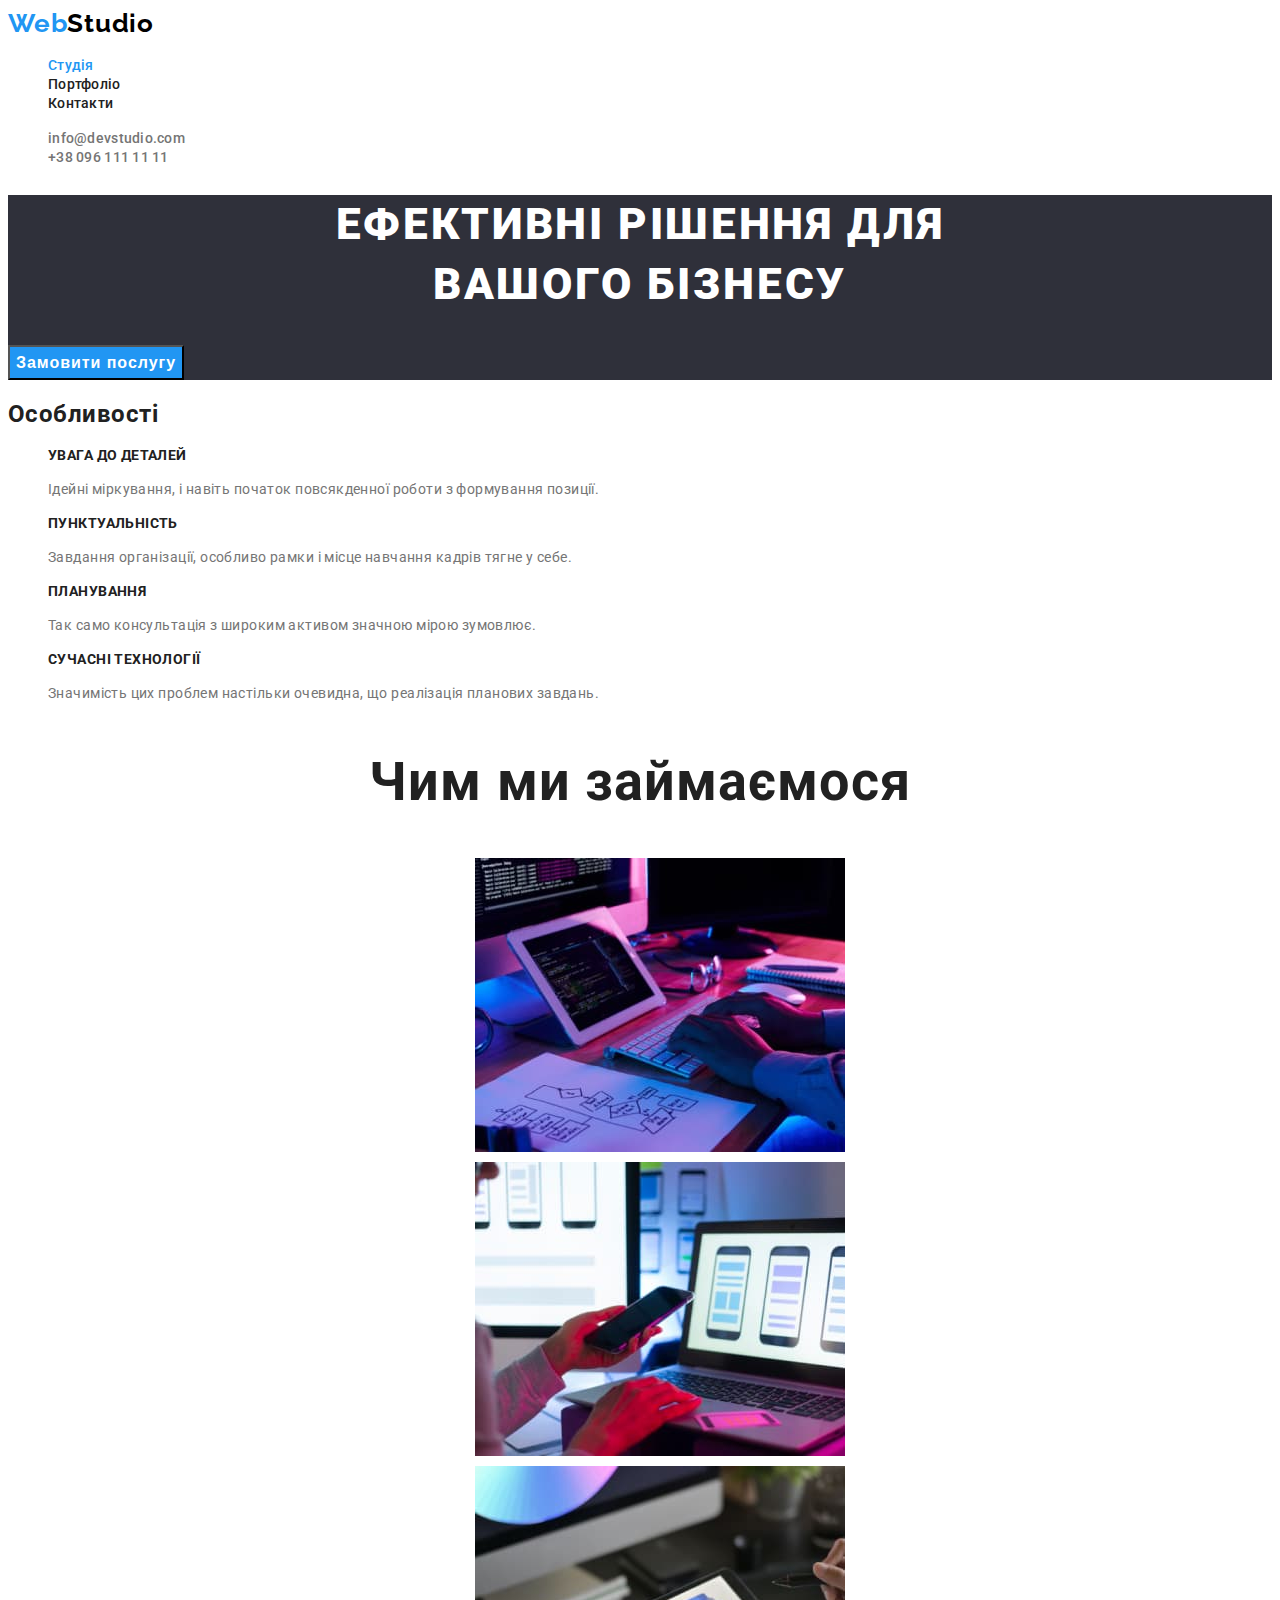
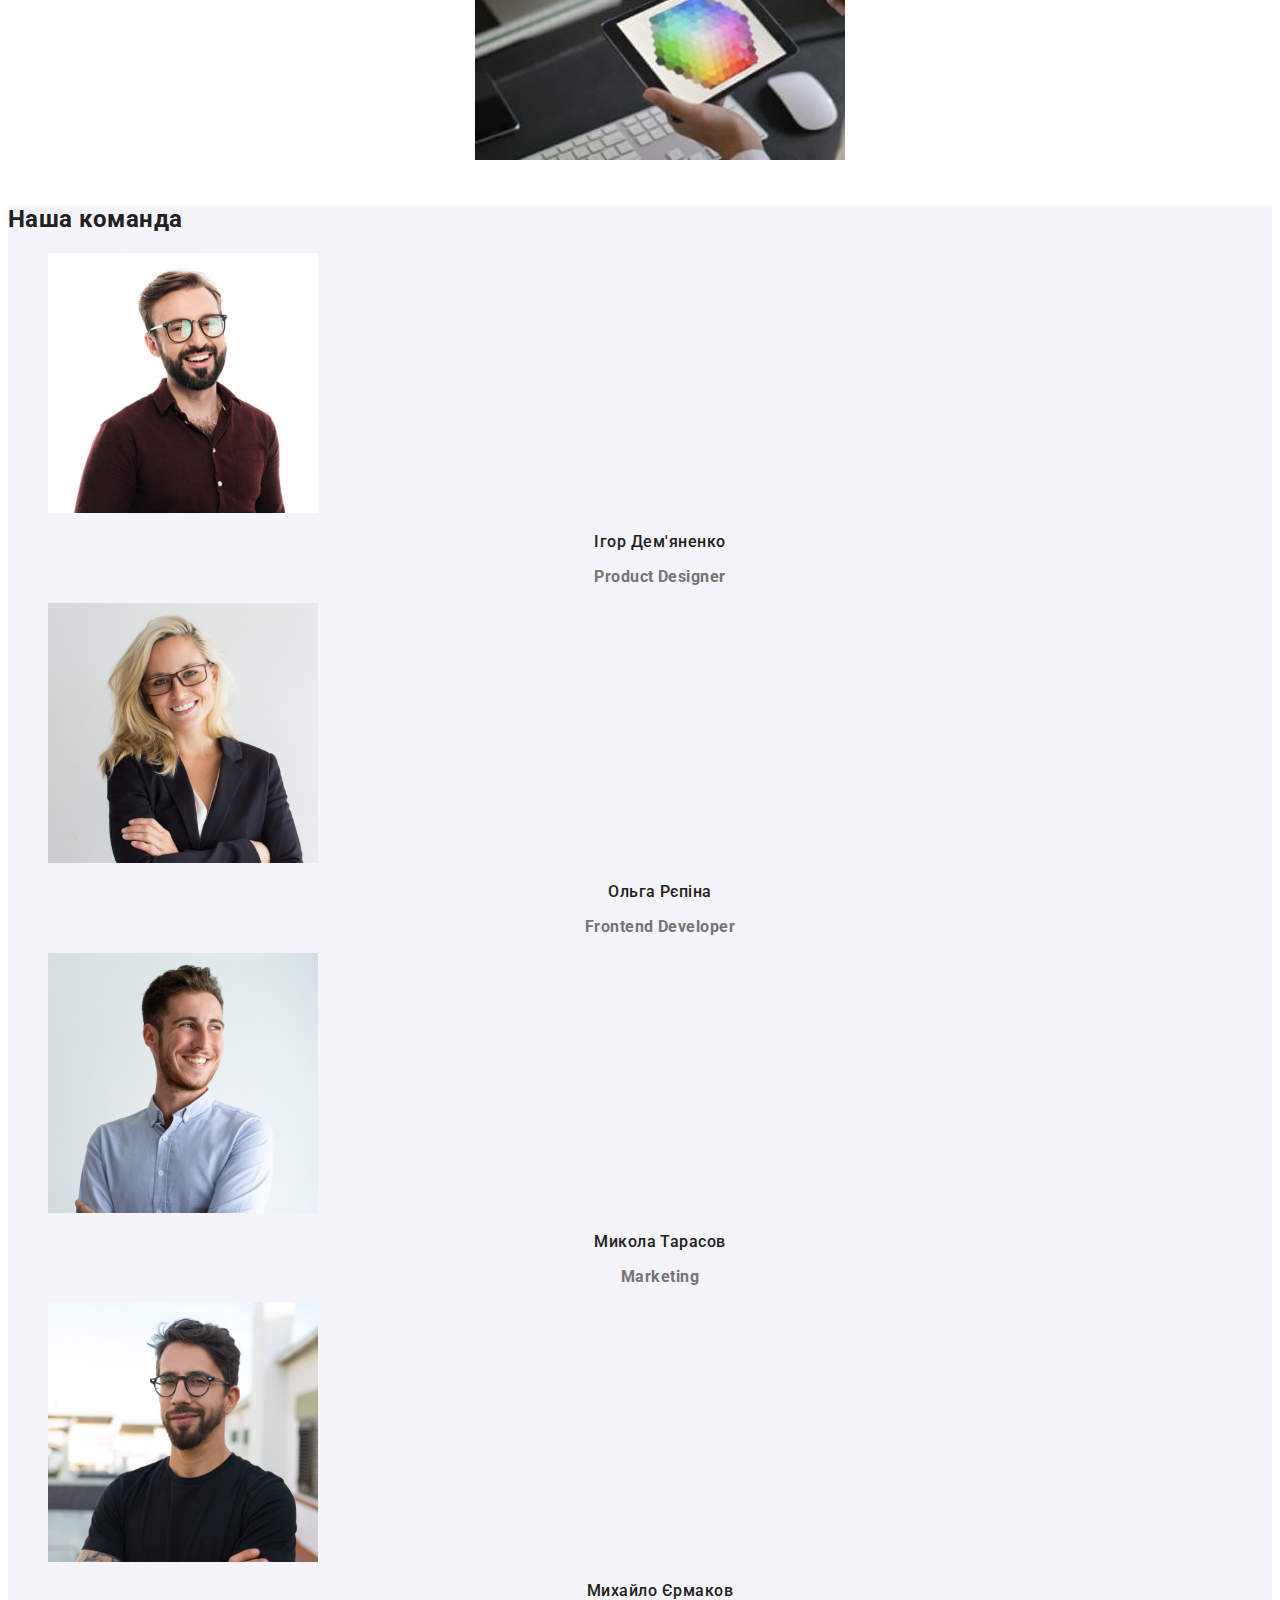
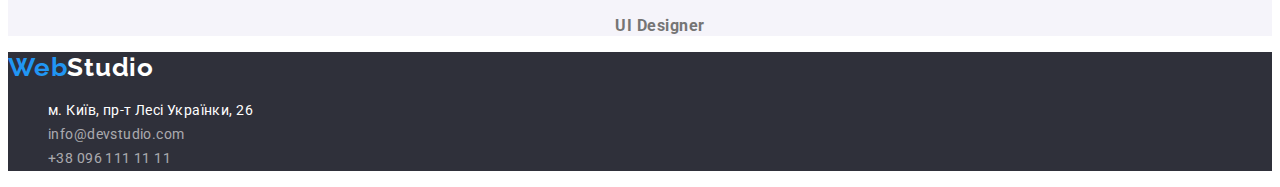
<file: index.html>
<!DOCTYPE html>
<html lang="uk">
  <head>
    <meta charset="UTF-8" />
    <meta http-equiv="X-UA-Compatible" content="IE=edge" />
    <meta name="viewport" content="width=device-width, initial-scale=1.0" />
    <title>Document</title>
    <link rel="preconnect" href="https://fonts.googleapis.com" />
    <link rel="preconnect" href="https://fonts.gstatic.com" crossorigin />
    <link
      href="https://fonts.googleapis.com/css2?family=Raleway:wght@700&family=Roboto:wght@400;500;700;900&display=swap"
      rel="stylesheet"
    />
    <link rel="stylesheet" href="./css/common.css" />
    <link rel="stylesheet" href="./css/main.css" />
  </head>
  <body>
    <header>
      <nav>
        <a href="index.html" class="logo"><span class="accentlogo">Web</span>Studio</a>
        <ul class="site-nav">
          <li><a href="index.html" class="link current">Студія</a></li>
          <li><a href="portfolio.html" class="link">Портфоліо</a></li>
          <li><a href="">Контакти</a></li>
        </ul>
      </nav>

      <ul class="contacts">
        <li><a href="mailto:info@devstudio.com">info@devstudio.com</a></li>
        <li><a href="tel:+390961111111">+38 096 111 11 11</a></li>
      </ul>
    </header>
    <main>
      <section class="hero">
        <h1 class="hero-title">
          Ефективні рішення для <br />
          вашого бізнесу
        </h1>
        <button type="button" class="btn-primary">Замовити послугу</button>
      </section>
      <section>
        <h2>Особливості</h2>
        <ul class="peculiarities">
          <li>
            <h3 class="peculiarities-title">УВАГА ДО ДЕТАЛЕЙ</h3>
            <p class="peculiarities-text">
              Ідейні міркування, і навіть початок повсякденної роботи з формування позиції.
            </p>
          </li>
          <li>
            <h3 class="peculiarities-title">ПУНКТУАЛЬНІСТЬ</h3>
            <p class="peculiarities-text">
              Завдання організації, особливо рамки і місце навчання кадрів тягне у себе.
            </p>
          </li>
          <li>
            <h3 class="peculiarities-title">ПЛАНУВАННЯ</h3>
            <p class="peculiarities-text">
              Так само консультація з широким активом значною мірою зумовлює.
            </p>
          </li>
          <li>
            <h3 class="peculiarities-title">СУЧАСНІ ТЕХНОЛОГІЇ</h3>
            <p class="peculiarities-text">
              Значимість цих проблем настільки очевидна, що реалізація планових завдань.
            </p>
          </li>
        </ul>
      </section>
      <section class="our-work">
        <h2>Чим ми займаємося</h2>
        <ul>
          <li>
            <img src="./images/one.jpg" alt="робота на калвіатурі з планшетом" width="370" />
          </li>
          <li>
            <img src="./images/two.jpg" alt="ноутбук та мобільний телефон у руці" width="370" />
          </li>
          <li>
            <img src="./images/three.jpg" alt="планшет з кольоровою палітрою" width="370" />
          </li>
        </ul>
      </section>
      <section class="our-team">
        <h2>Наша команда</h2>
        <ul>
          <li>
            <img src="./images/ihor.jpg" alt="ігор" width="270" />
            <h3 class="our-team-title">Ігор Дем'яненко</h3>
            <p class="our-team-text">Product Designer</p>
          </li>
          <li>
            <img src="./images/olga.jpg" alt="ольга" width="270" />
            <h3 class="our-team-title">Ольга Рєпіна</h3>
            <p class="our-team-text">Frontend Developer</p>
          </li>
          <li>
            <img src="./images/michael.jpg" alt="микола" width="270" />
            <h3 class="our-team-title">Микола Тарасов</h3>
            <p class="our-team-text">Marketing</p>
          </li>
          <li>
            <img src="./images/michaelo.jpg" alt="михайло" width="270" />
            <h3 class="our-team-title">Михайло Єрмаков</h3>
            <p class="our-team-text">UI Designer</p>
          </li>
        </ul>
      </section>
    </main>
    <footer class="footer">
      <a href="index.html" class="logo"><span class="accentlogo">Web</span>Studio</a>
      <address>
        <ul>
          <li>
            <a
              href="https://goo.gl/maps/RYjKqLjYyLRPvNdB7"
              target="_blank"
              rel="noopener noreferrer"
              class="address-link"
              >м. Київ, пр-т Лесі Українки, 26</a
            >
          </li>
          <li>
            <a href="mailto:info@devstudio.com" class="footer-contacts">info@devstudio.com</a>
          </li>
          <li>
            <a href="tel:+380961111111" class="footer-contacts">+38 096 111 11 11</a>
          </li>
        </ul>
      </address>
    </footer>
  </body>
</html>
</file>
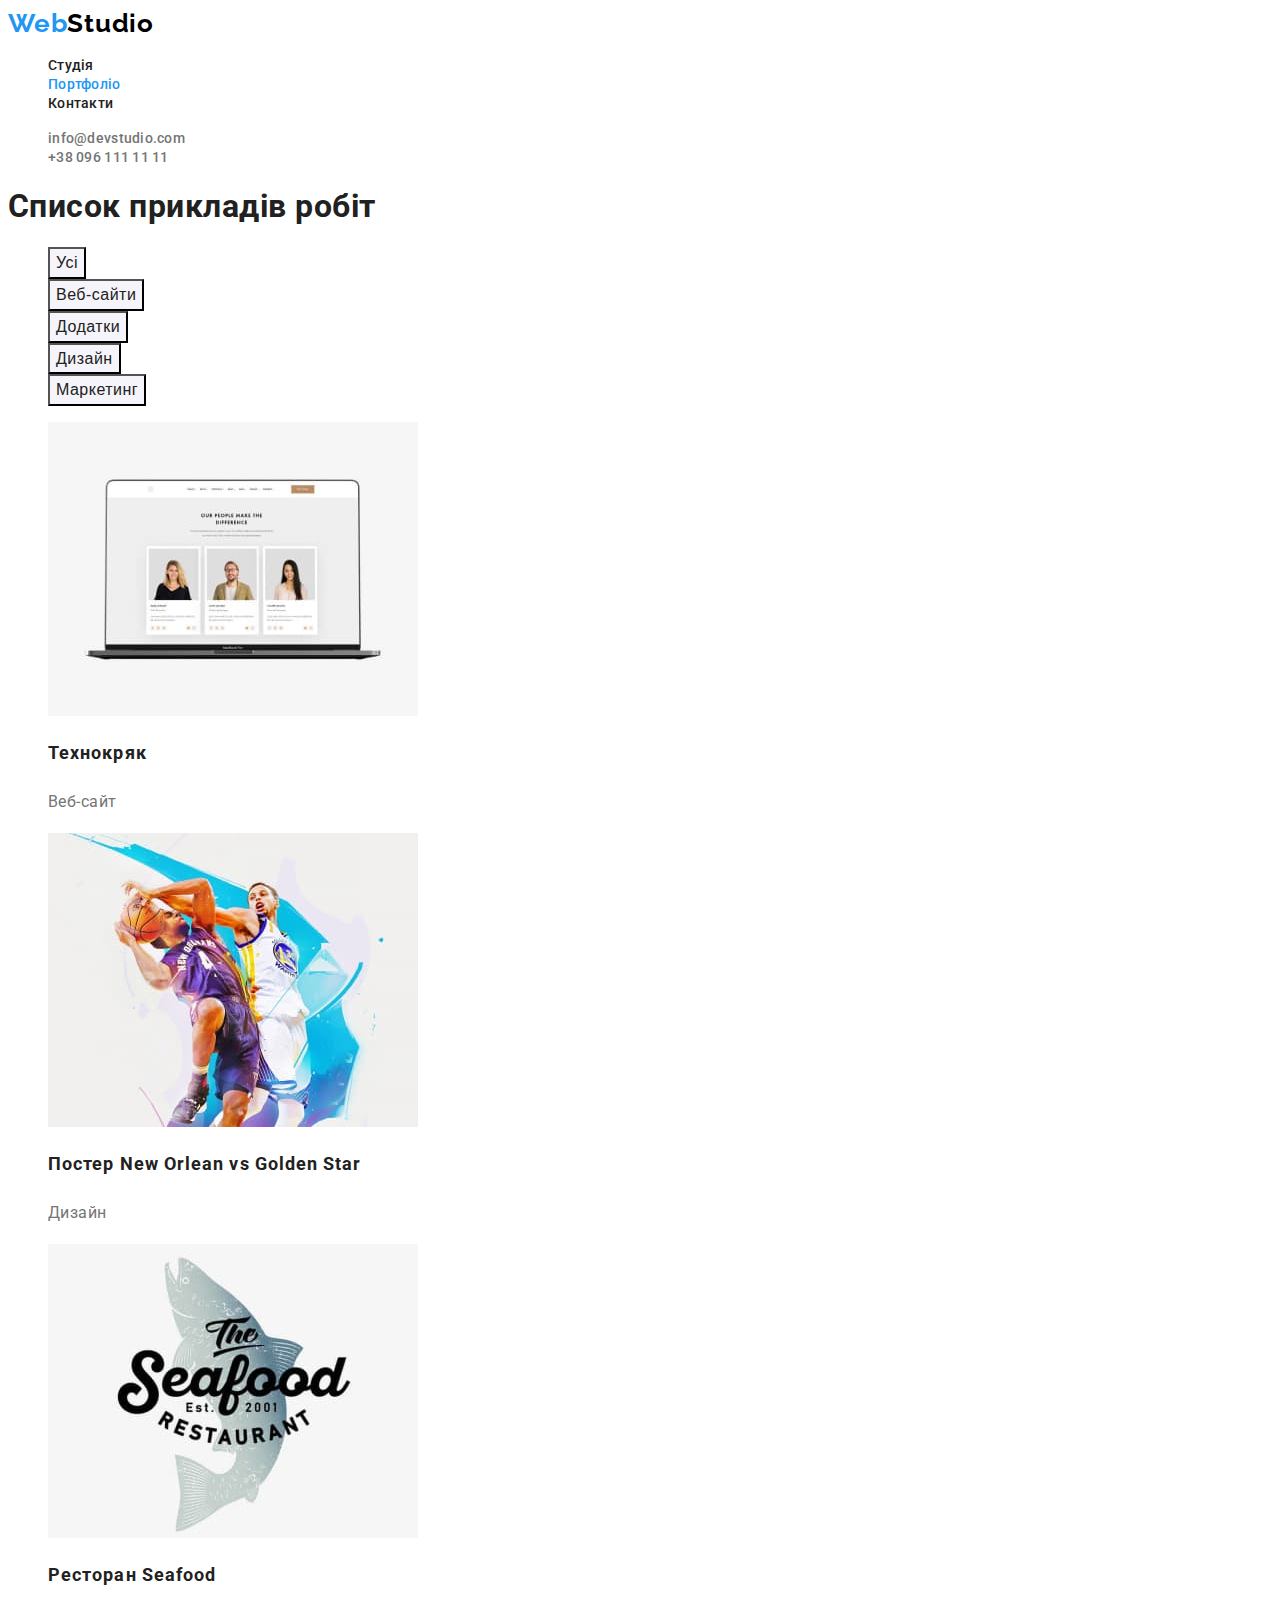
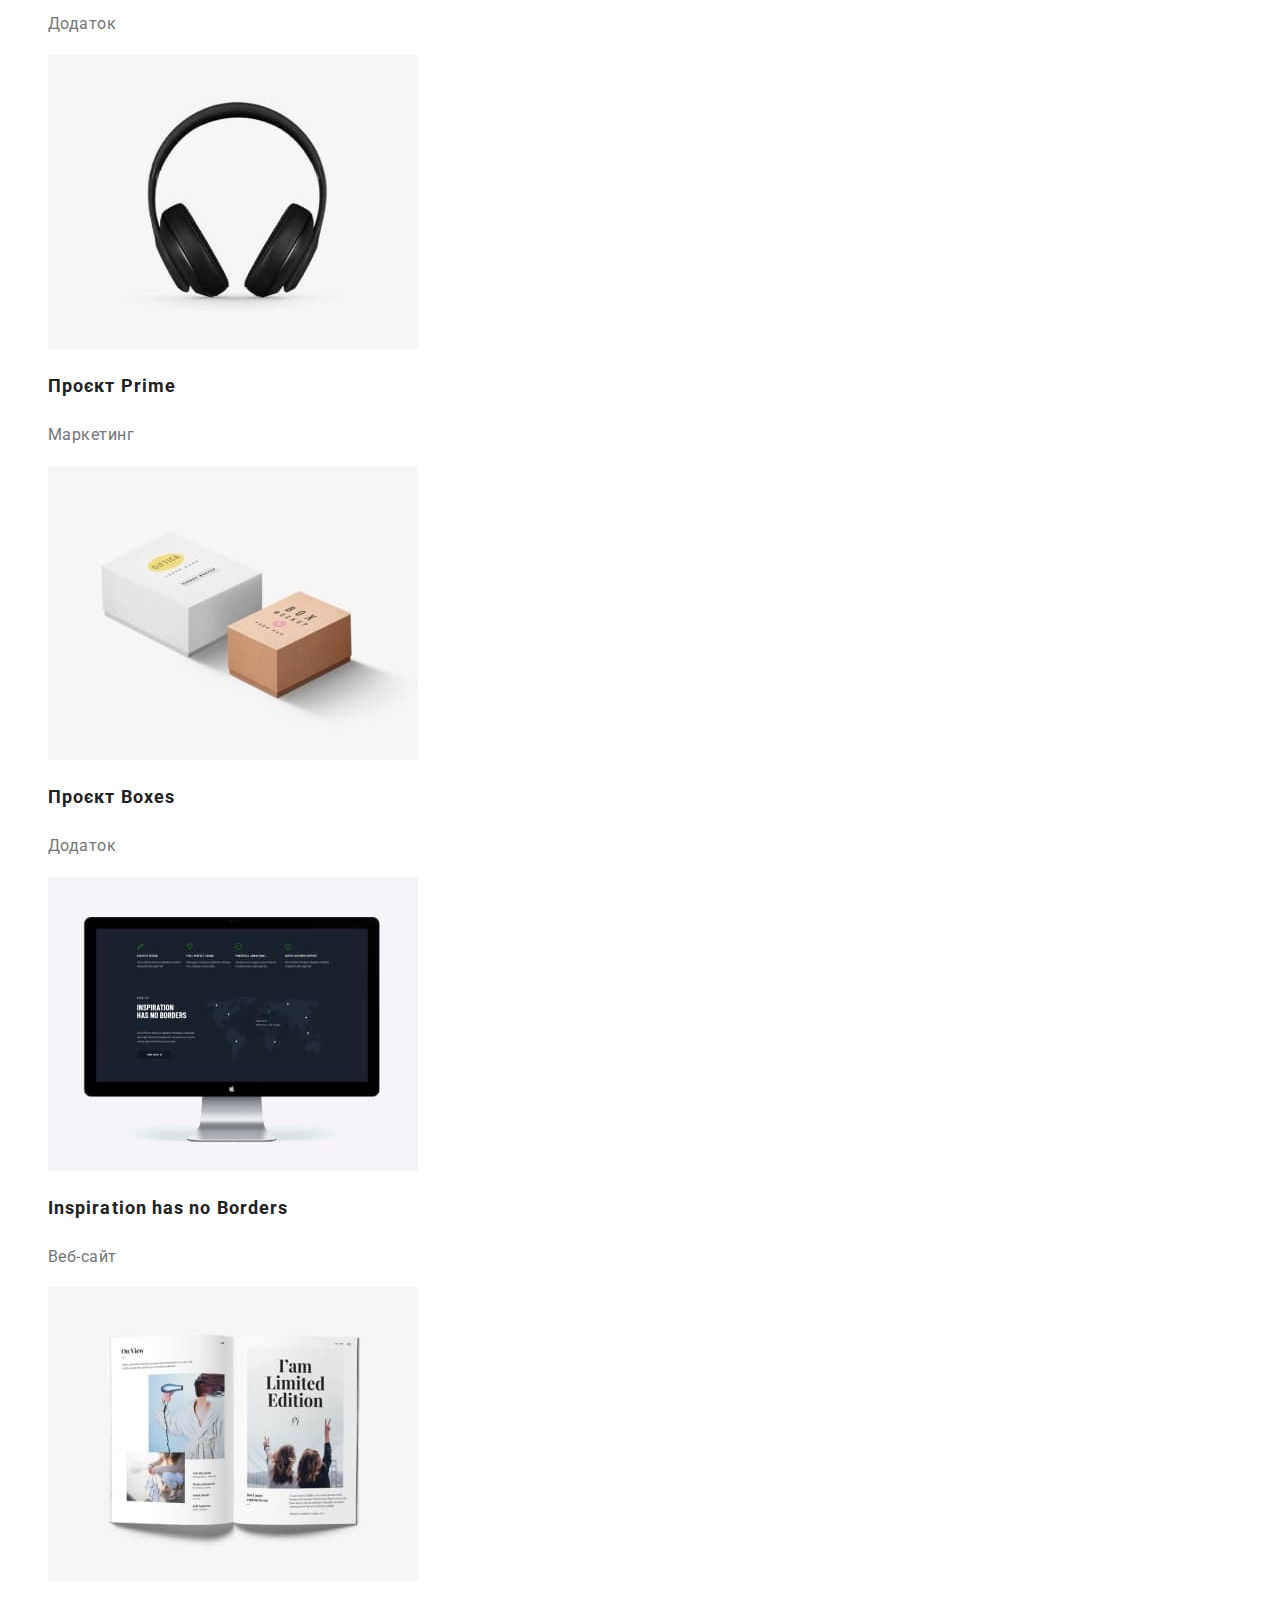
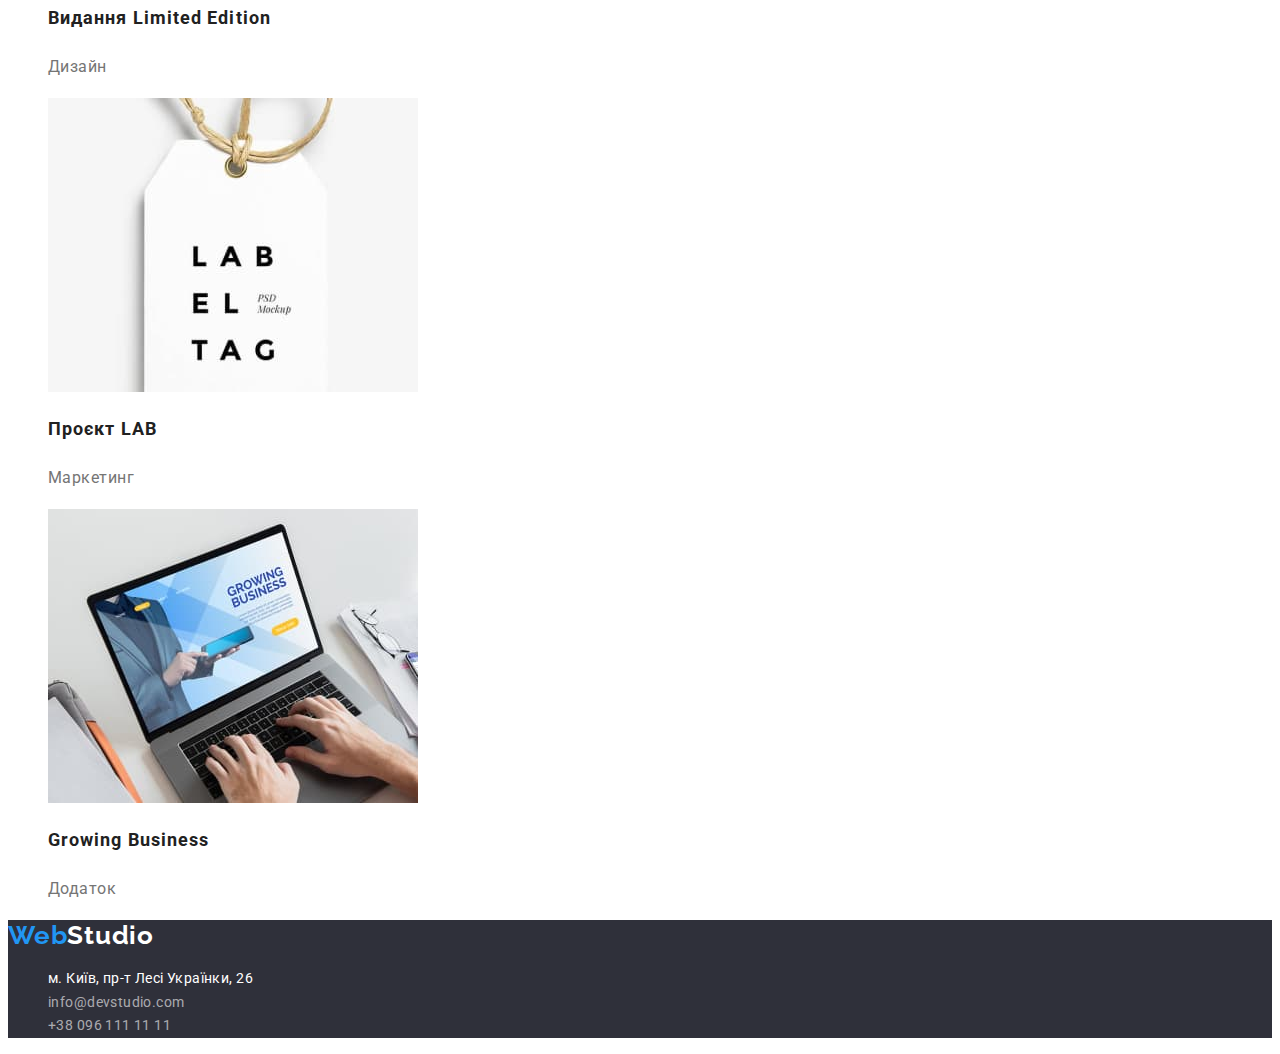
<file: portfolio.html>
<!DOCTYPE html>
<html lang="uk">
  <head>
    <meta charset="UTF-8" />
    <meta http-equiv="X-UA-Compatible" content="IE=edge" />
    <meta name="viewport" content="width=device-width, initial-scale=1.0" />
    <title>Document</title>
    <link rel="preconnect" href="https://fonts.googleapis.com" />
    <link rel="preconnect" href="https://fonts.gstatic.com" crossorigin />
    <link
      href="https://fonts.googleapis.com/css2?family=Raleway:wght@700&family=Roboto:wght@400;500;700;900&display=swap"
      rel="stylesheet"
    />
    <link rel="stylesheet" href="./css/common.css" />
    <link rel="stylesheet" href="./css/portfolio.css" />
  </head>
  <body>
    <header>
      <nav>
        <a href="index.html" class="logo"><span class="accentlogo">Web</span>Studio</a>
        <ul class="site-nav">
          <li><a href="index.html" class="link">Студія</a></li>
          <li><a href="portfolio.html" class="link current">Портфоліо</a></li>
          <li><a href="">Контакти</a></li>
        </ul>
      </nav>

      <ul class="contacts">
        <li><a href="mailto:info@devstudio.com">info@devstudio.com</a></li>
        <li><a href="tel:+390961111111">+38 096 111 11 11</a></li>
      </ul>
    </header>

    <main>
      <section>
        <h1>Список прикладів робіт</h1>
        <ul>
          <li>
            <button type="button" class="btn-secondary">Усі</button>
          </li>
          <li>
            <button type="button" class="btn-secondary">Веб-сайти</button>
          </li>
          <li>
            <button type="button" class="btn-secondary">Додатки</button>
          </li>
          <li>
            <button type="button" class="btn-secondary">Дизайн</button>
          </li>
          <li>
            <button type="button" class="btn-secondary">Маркетинг</button>
          </li>
        </ul>
        <ul class="portfolio">
          <li>
            <img src="./images/notebook.jpg" alt="ноутбук" width="370" />
            <h2 class="portfolio-title">Технокряк</h2>
            <p class="portfolio-text">Веб-сайт</p>
          </li>
          <li>
            <img src="./images/basketball.jpg" alt="басектболісти" width="370" />
            <h2 class="portfolio-title">Постер New Orlean vs Golden Star</h2>
            <p class="portfolio-text">Дизайн</p>
          </li>
          <li>
            <img src="./images/seafood.jpg" alt="емблема" width="370" />
            <h2 class="portfolio-title">Ресторан Seafood</h2>
            <p class="portfolio-text">Додаток</p>
          </li>
          <li>
            <img src="./images/headphones.jpg" alt="навушники" width="370" />
            <h2 class="portfolio-title">Проєкт Prime</h2>
            <p class="portfolio-text">Маркетинг</p>
          </li>
          <li>
            <img src="./images/boxes.jpg" alt="коробки" width="370" />
            <h2 class="portfolio-title">Проєкт Boxes</h2>
            <p class="portfolio-text">Додаток</p>
          </li>
          <li>
            <img src="./images/monitor.jpg" alt="монітор" width="370" />
            <h2 class="portfolio-title">Inspiration has no Borders</h2>
            <p class="portfolio-text">Веб-сайт</p>
          </li>
          <li>
            <img src="./images/book.jpg" alt="книга" width="370" />
            <h2 class="portfolio-title">Видання Limited Edition</h2>
            <p class="portfolio-text">Дизайн</p>
          </li>
          <li>
            <img src="./images/tag.jpg" alt="брелок" width="370" />
            <h2 class="portfolio-title">Проєкт LAB</h2>
            <p class="portfolio-text">Маркетинг</p>
          </li>
          <li>
            <img src="./images/notebook-work.jpg" alt="ноутбук-праця" width="370" />
            <h2 class="portfolio-title">Growing Business</h2>
            <p class="portfolio-text">Додаток</p>
          </li>
        </ul>
      </section>
    </main>
    <footer class="footer">
      <a href="index.html" class="logo"><span class="accentlogo">Web</span>Studio</a>
      <address>
        <ul>
          <li>
            <a
              href="https://goo.gl/maps/RYjKqLjYyLRPvNdB7"
              target="_blank"
              rel="noopener noreferrer"
              class="address-link"
              >м. Київ, пр-т Лесі Українки, 26</a
            >
          </li>
          <li>
            <a href="mailto:info@devstudio.com" class="footer-contacts">info@devstudio.com</a>
          </li>
          <li>
            <a href="tel:+380961111111" class="footer-contacts">+38 096 111 11 11</a>
          </li>
        </ul>
      </address>
    </footer>
  </body>
</html>
</file>
<file: css/common.css>
/* цвет основного текста #212121 */
/* цвет вторичного текста #757575 */
/* цвет белый #FFFFFF */
/* цвет акцент #2196F3 */
/* цвет фона главного заголовка #2F303A */
:root {
    --primary-text-color: #212121;
    --p-text-color: #757575;
    --accent-color: #2196F3;
    --primary-white-color: #FFFFFF;
}

body {
    background-color: var(--primary-white-color);
    color: var(--primary-text-color);

    font-style: normal;
    font-family: Roboto, sans-serif;
    letter-spacing: 0.03em;
}
ul {
    list-style: none;
}

/* header nav */
.logo {
    color: #000000;

    font-family: Raleway;
    font-size: 26px;
    font-weight: 700;
    line-height: 1.19;
    letter-spacing: 0.03em;
    text-decoration: none;
}

.accentlogo {
    color: var(--accent-color);
}

.logo:hover,
.logo:focus {
    color: var(--accent-color);
}

.site-nav .link.current {
    color: var(--accent-color);

    line-height: 1.14;
}

.site-nav a {
    color: var(--primary-text-color);

    font-size: 14px;
    font-weight: 500;
    text-decoration: none;
    letter-spacing: 0.02em;
}

.site-nav a:hover,
.site-nav a:focus {
    color: var(--accent-color);
}

.contacts a {
    color: var(--p-text-color);

    text-decoration: none;
    
    font-size: 14px;
    font-weight: 500;
    line-height: 1.14;
    letter-spacing: 0.02em;
}

.contacts a:hover,
.contacts a:focus {
    color: var(--accent-color);
}
/* footer */
.footer .logo {
    color: var(--primary-white-color);

    font-family: Raleway;
    font-weight: 700;
    font-size: 26px;
    line-height: 1.19;
    letter-spacing: 0.03em;
}

.footer .accentlogo {
    color: var(--accent-color);
}

.footer .logo:hover,
.footer .logo:focus {
    color: var(--accent-color);
}

.footer {
    background-color: #2F303A;
}

.address-link {
    color: var(--primary-white-color);

    text-decoration: none;

    font-style: normal;
    font-size: 14px;
    line-height: 1.7;
    letter-spacing: 0.03em;
}

.address-link:hover,
.address-link:focus {
    color: var(--accent-color);
}

.footer-contacts {
    color: rgba(255, 255, 255, 0.6);

    text-decoration: none;

    font-style: normal;
    font-size: 14px;
    line-height: 1.7;
    letter-spacing: 0.03em;
}

.footer-contacts:hover,
.footer-contacts:focus {
    color: var(--accent-color);
}
</file>
<file: css/main.css>
/* main */
/* hero */
.hero {
    background-color: #2F303A;
}
.hero-title {
    color: var(--primary-white-color);
    text-transform: uppercase;

    font-size: 44px;
    font-weight: 900;
    line-height: 1.36;
    text-align: Center;
    vertical-align: Top;
    letter-spacing: 0.06em;
}
.btn-primary {
    color: var(--primary-white-color);
    background-color: var(--accent-color);

    cursor: pointer;

    font-size: 16px;
    font-weight: 700;
    line-height: 1.87;
    letter-spacing: 0.06em;
}
/* peculiarities */
.peculiarities-title {
    color: var(--primary-text-color);

    font-size: 14px;
    font-weight: 700;
    line-height: 1.14;
    text-align: Left;
    vertical-align: Top;
    letter-spacing: 0.03em;
}
.peculiarities-text {
    color: var(--p-text-color);
    font-size: 14px;
    line-height: 1.71;
    text-align: Left;
    vertical-align: Top;
    letter-spacing: 0.03em;
}
.our-work {
    font-size: 36px;
    font-weight: 700;
    line-height: 1.16;
    text-align: Center;
    vertical-align: Top;
    letter-spacing: 0.03em;
}
.our-team {
    background-color: #F5F4FA;
    font-weight: 700;
}
.our-team-title {
    font-size: 16px;
    font-weight: 500;
    line-height: 1.18;
    text-align: Center;
    vertical-align: Top;
    letter-spacing: 0.03em;
}
.our-team-text {
    color: var(--p-text-color);

    font-size: 16px;
    line-height: 1.18;
    text-align: Center;
    vertical-align: Top;
    letter-spacing: 0.03em;
}
</file>
<file: css/portfolio.css>
/* main */
.btn-secondary {
    color: var(--primary-text-color);
    background-color: #F5F4FA;

    cursor: pointer;

    font-size: 16px;
    font-weight: 500;
    line-height: 1.62;
    text-align: Center;
    vertical-align: Top;
    letter-spacing: 0.03em;
}
.btn-secondary:hover, .btn-secondary:focus {
    color: var(--primary-white-color);
    background-color: var(--accent-color);
}
.portfolio-title {
    color: var(--primary-text-color);

    font-size: 18px;
    font-weight: 700;
    line-height: 2;
    text-align: Left;
    vertical-align: Top;
    letter-spacing: 0.06em;
}
.portfolio-text {
    color: var(--p-text-color);

    font-size: 16px;
    line-height: 1.87;
    text-align: Left;
    vertical-align: Top;
    letter-spacing: 0.03em;
}
</file>
